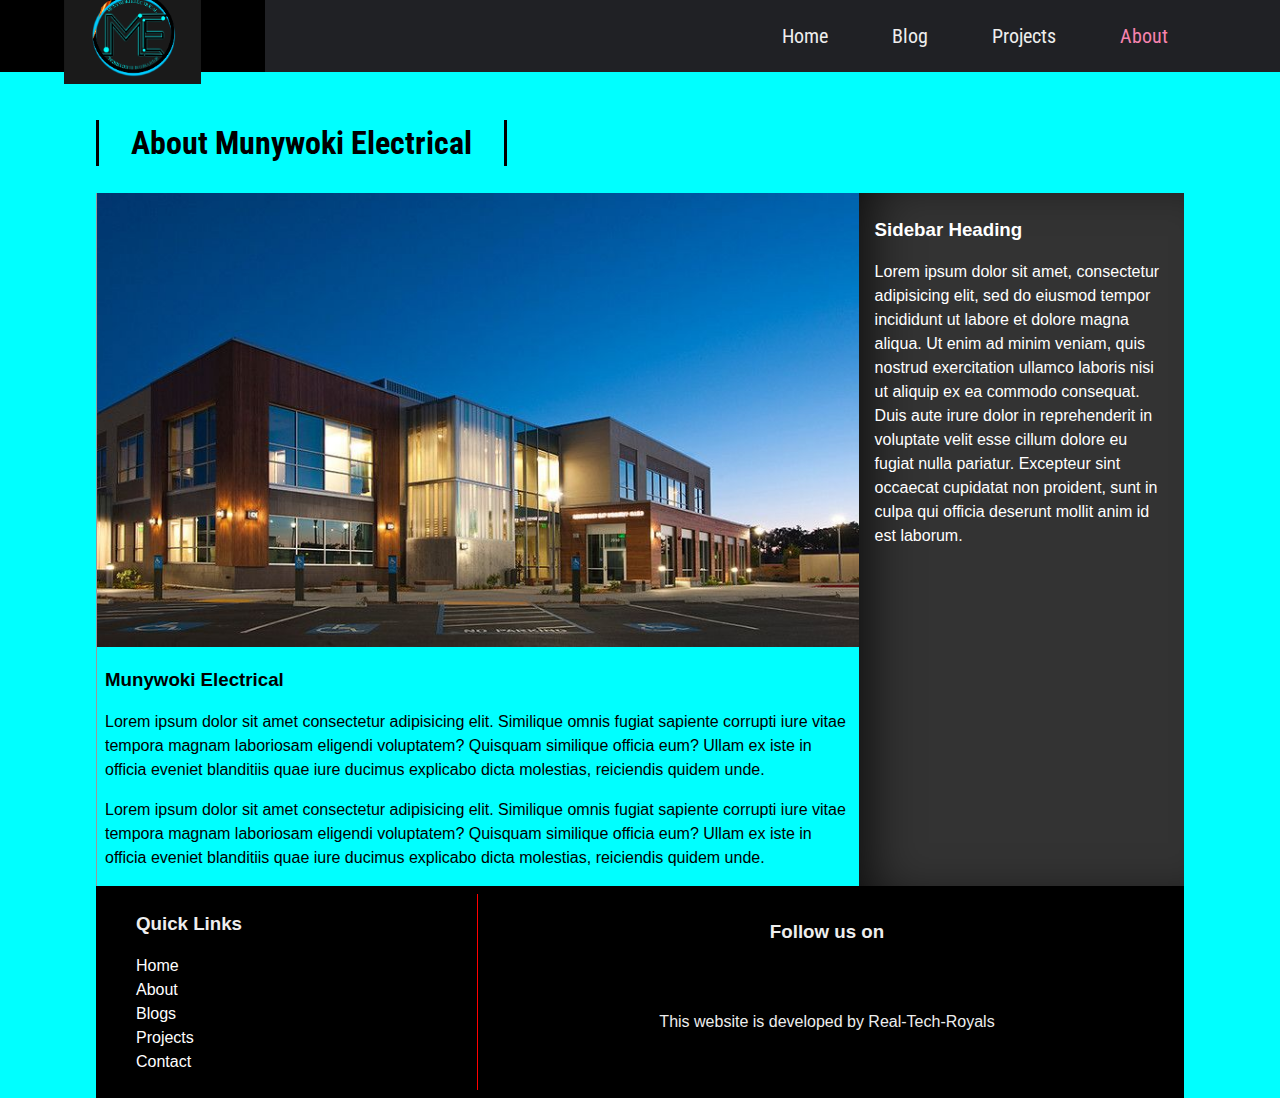
<file: Munywoki/about.html>
<!DOCTYPE html>
<html lang="en">

<head>
  <meta charset="UTF-8">
  <meta name="viewport" content="width=device-width, initial-scale=1.0">
  <meta http-equiv="X-UA-Compatible" content="ie=edge">
  <link rel="stylesheet" href="https://use.fontawesome.com/releases/v5.1.0/css/all.css" integrity="sha384-lKuwvrZot6UHsBSfcMvOkWwlCMgc0TaWr+30HWe3a4ltaBwTZhyTEggF5tJv8tbt"
    crossorigin="anonymous">
  <link href="https://fonts.googleapis.com/css?family=Roboto|Roboto+Condensed|Roboto+Slab" rel="stylesheet">
  <link rel="stylesheet" href="style.css">
  <title>GTCoding</title>
</head>

<body>
  <div id="slideout-menu">
      <ul>
          <li>
              <a href="index.html">Home</a>
          </li>
          <li>
              <a href="projects.html">Blog</a>
          </li>
          <li>
              <a href="blogpost.html">Blog</a>
          </li>
          <li>
              <a href="about.html">About</a>
          </li>
          <li>
              <input type="text" placeholder="Search Here">
          </li>
      </ul>
  </div>

  <nav>
      <div id="logo-img">
          <a href="#">
              <img src="img/M004.png" alt="Munywoki Logo">
          </a>
      </div>
      <div id="menu-icon">
          <i class="fas fa-bars"></i>
      </div>
      <ul>
          <li>
              <a href="index.html">Home</a>
          </li>
          <li>
              <a href="blogslist.html">Blog</a>
          </li>
          <li>
              <a href="blogslist.html">Projects</a>
          </li>
          <li>
              <a class="active" href="about.html">About</a>
          </li>
          <li>
              <div id="search-icon">
                  <i class="fas fa-search"></i>
              </div>
          </li>
      </ul>
  </nav>

  <div id="searchbox">
      <input type="text" placeholder="Search Here">
  </div>

  <main>

    <h2 class="page-heading">About Munywoki Electrical</h2>
    <div id="post-container">
      <section id="blogpost">
        <div class="card">
          <div class="card-image">
            <img src="img/10.jpg" alt="Card Image">
          </div>
          <div class="card-description">
            <h3>Munywoki Electrical</h3>
            <p>Lorem ipsum dolor sit amet consectetur adipisicing elit. Similique omnis fugiat sapiente corrupti iure vitae
              tempora magnam laboriosam eligendi voluptatem? Quisquam similique officia eum? Ullam ex iste in officia eveniet
              blanditiis quae iure ducimus explicabo dicta molestias, reiciendis quidem unde.</p>
            <p>Lorem ipsum dolor sit amet consectetur adipisicing elit. Similique omnis fugiat sapiente corrupti iure vitae
              tempora magnam laboriosam eligendi voluptatem? Quisquam similique officia eum? Ullam ex iste in officia eveniet
              blanditiis quae iure ducimus explicabo dicta molestias, reiciendis quidem unde.</p>          
            </div>
        </div>

      </section>

      <aside id="sidebar">
        <h3>Sidebar Heading</h3>
        <p>Lorem ipsum dolor sit amet, consectetur adipisicing elit, sed do eiusmod
        tempor incididunt ut labore et dolore magna aliqua. Ut enim ad minim veniam,
        quis nostrud exercitation ullamco laboris nisi ut aliquip ex ea commodo
        consequat. Duis aute irure dolor in reprehenderit in voluptate velit esse
        cillum dolore eu fugiat nulla pariatur. Excepteur sint occaecat cupidatat non
        proident, sunt in culpa qui officia deserunt mollit anim id est laborum. </p>
      </aside>
    </div>

    <footer>
        <div id="left-footer">
            <h3>Quick Links</h3>
            <p>
                <ul>
                    <li>
                        <a href="index.html">Home</a>
                    </li>
                    <li>
                        <a href="about.html">About</a>
                    </li>
                    <li>
                        <a href="blogslist.html">Blogs</a>
                    </li>
                    <li>
                        <a href="blogslist.html">Projects</a>
                    </li>
                    <li>
                        <a href="#">Contact</a>
                    </li>
                </ul>
            </p>
        </div>

        <div id="right-footer">
            <h3>Follow us on</h3>
            <div id="social-media-footer">
                <ul>
                    <li>
                        <a href="#">
                            <i class="fab fa-facebook"></i>
                        </a>
                    </li>
                    <li>
                        <a href="#">
                            <i class="fab fa-twitter"></i>
                        </a>
                    </li>
                    <li>
                        <a href="#">
                            <i class="fab fa-instagram"></i>
                        </a>
                    </li>
                </ul>
            </div>
            <p>This website is developed by Real-Tech-Royals</p>
        </div>
    </footer>

  </main>

  <script src="main.js"></script>
</body>

</html>
</file>
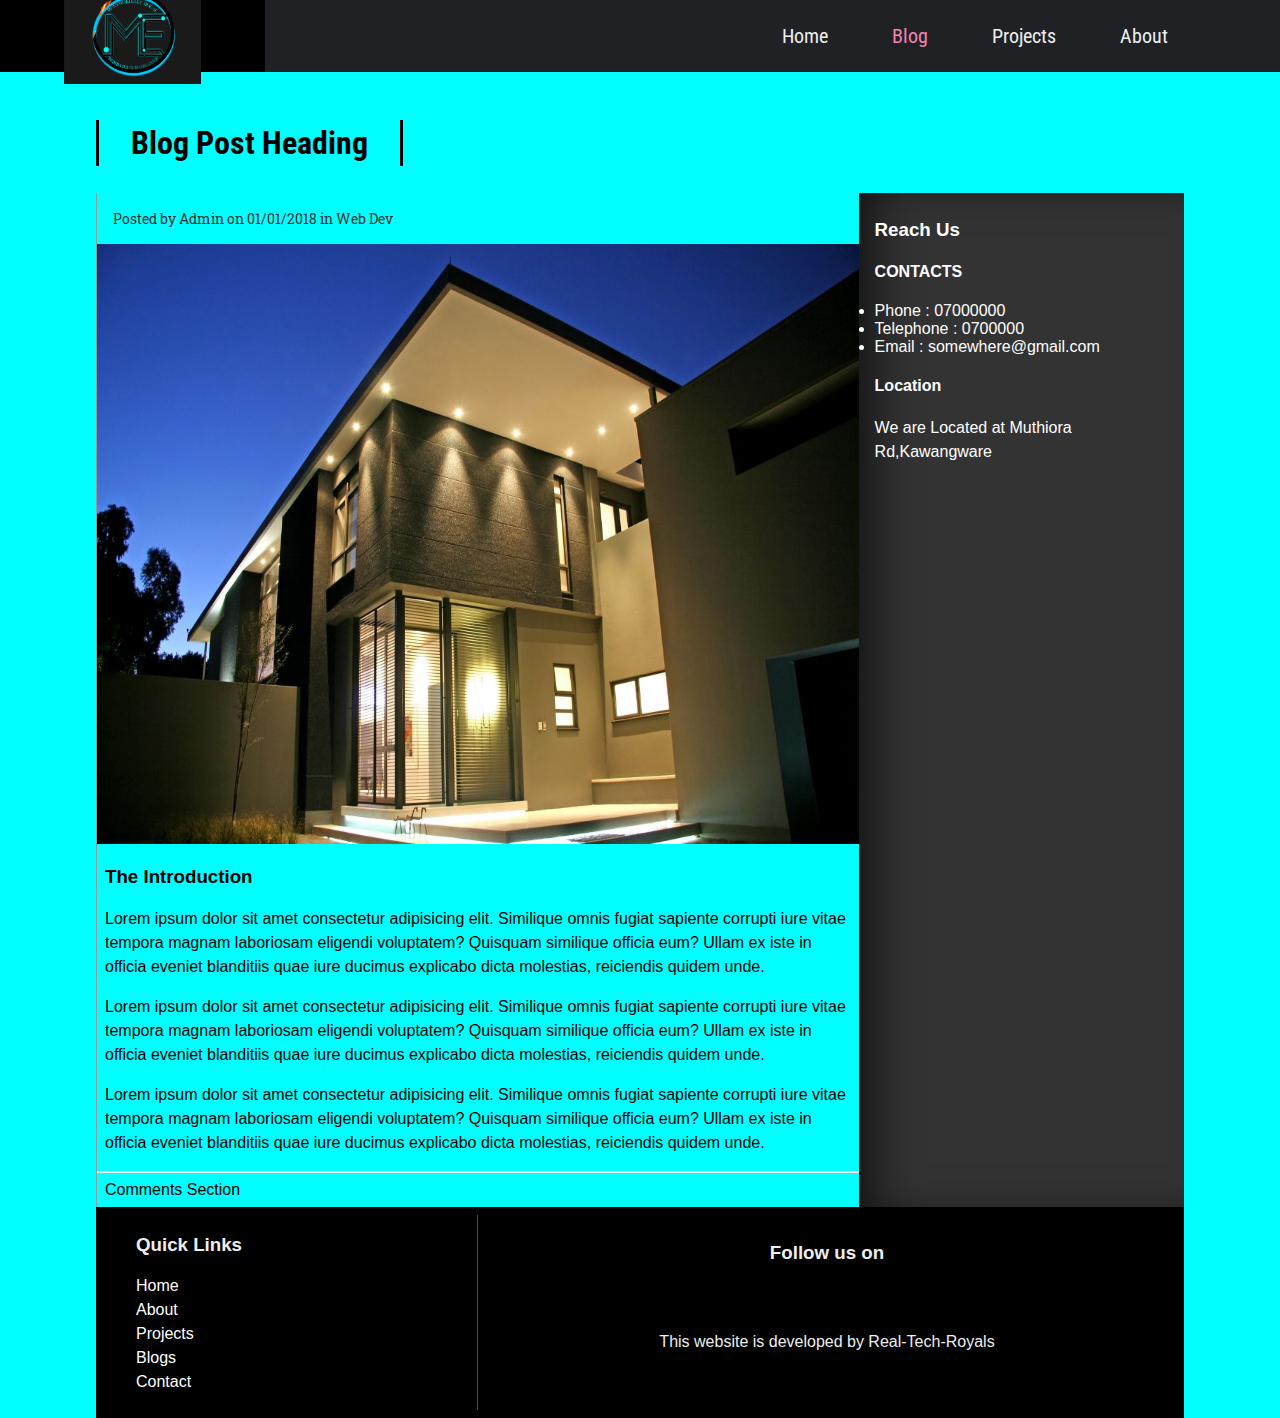
<file: Munywoki/blogpost.html>
<!DOCTYPE html>
<html lang="en">

<head>
  <meta charset="UTF-8">
  <meta name="viewport" content="width=device-width, initial-scale=1.0">
  <meta http-equiv="X-UA-Compatible" content="ie=edge">
  <link rel="stylesheet" href="https://use.fontawesome.com/releases/v5.1.0/css/all.css" integrity="sha384-lKuwvrZot6UHsBSfcMvOkWwlCMgc0TaWr+30HWe3a4ltaBwTZhyTEggF5tJv8tbt"
    crossorigin="anonymous">
  <link href="https://fonts.googleapis.com/css?family=Roboto|Roboto+Condensed|Roboto+Slab" rel="stylesheet">
  <link rel="stylesheet" href="style.css">
  <title>GTCoding</title>
</head>

<body>
  <div id="slideout-menu">
      <ul>
          <li>
              <a href="index.html">Home</a>
          </li>
          <li>
              <a  href="blogslist.html">Blog</a>
          </li>
          <li>
              <a href="projects.html">Projects</a>
          </li>
          <li>
              <a href="about.html">About</a>
          </li>
          <li>
              <input type="text" placeholder="Search Here">
          </li>
      </ul>
  </div>

  <nav>
      <div id="logo-img">
          <a href="#">
              <img src="img/M004.png" alt="Munywoki Logo">
          </a>
      </div>
      <div id="menu-icon">
          <i class="fas fa-bars"></i>
      </div>
      <ul>
          <li>
              <a href="index.html">Home</a>
          </li>
          <li>
              <a class="active" href="blogslist.html">Blog</a>
          </li>
          <li>
              <a href="blogslist.html">Projects</a>
          </li>
          <li>
              <a href="about.html">About</a>
          </li>
          <li>
              <div id="search-icon">
                  <i class="fas fa-search"></i>
              </div>
          </li>
      </ul>
  </nav>

  <div id="searchbox">
      <input type="text" placeholder="Search Here">
  </div>

  <main>

    <h2 class="page-heading">Blog Post Heading</h2>
    <div id="post-container">
      <section id="blogpost">
        <div class="card">
          <div class="card-meta-blogpost">
            Posted by Admin on 01/01/2018 in
            <a href="#">Web Dev</a>
          </div>
          <div class="card-image">
            <img src="img/1.jpg" alt="Card Image" height="600px">
          </div>
          <div class="card-description">
            <h3>The Introduction</h3>
            <p>Lorem ipsum dolor sit amet consectetur adipisicing elit. Similique omnis fugiat sapiente corrupti iure vitae
              tempora magnam laboriosam eligendi voluptatem? Quisquam similique officia eum? Ullam ex iste in officia eveniet
              blanditiis quae iure ducimus explicabo dicta molestias, reiciendis quidem unde.</p>
            <p>Lorem ipsum dolor sit amet consectetur adipisicing elit. Similique omnis fugiat sapiente corrupti iure vitae
              tempora magnam laboriosam eligendi voluptatem? Quisquam similique officia eum? Ullam ex iste in officia eveniet
              blanditiis quae iure ducimus explicabo dicta molestias, reiciendis quidem unde.</p>
            <p>Lorem ipsum dolor sit amet consectetur adipisicing elit. Similique omnis fugiat sapiente corrupti iure vitae
              tempora magnam laboriosam eligendi voluptatem? Quisquam similique officia eum? Ullam ex iste in officia eveniet
              blanditiis quae iure ducimus explicabo dicta molestias, reiciendis quidem unde.</p>
          </div>
        </div>

        <div id="comments-section">
          Comments Section
        </div>
      </section>

      <aside id="sidebar">
        <h3>Reach Us</h3>
        <h4>CONTACTS</h4>
        <p>
          <li>Phone : 07000000</li>
          <li>Telephone : 0700000</li>
          <li>Email : somewhere@gmail.com</li>
        </p>
        <h4>Location</h4>
        <p>We are Located at Muthiora Rd,Kawangware </p>
      </aside>
    </div>

    <footer>
        <div id="left-footer">
            <h3>Quick Links</h3>
            <p>
                <ul>
                    <li>
                        <a href="index.html">Home</a>
                    </li>
                    <li>
                        <a href="about.html">About</a>
                    </li>
                    <li>
                        <a href="projects.html">Projects</a>
                    </li>
                    <li>
                        <a href="blogslist.html">Blogs</a>
                    </li>
                    <li>
                        <a href="#">Contact</a>
                    </li>
                </ul>
            </p>
        </div>

        <div id="right-footer">
            <h3>Follow us on</h3>
            <div id="social-media-footer">
                <ul>
                    <li>
                        <a href="#">
                            <i class="fab fa-facebook"></i>
                        </a>
                    </li>
                    <li>
                        <a href="#">
                            <i class="fab fa-twitter"></i>
                        </a>
                    </li>
                    <li>
                        <a href="#">
                            <i class="fab fa-instagram"></i>
                        </a>
                    </li>
                </ul>
            </div>
            <p>This website is developed by Real-Tech-Royals</p>
        </div>
    </footer>

  </main>

  <script src="main.js"></script>
</body>

</html>
</file>
<file: Munywoki/style.css>
body {
  font-family: "sans-serif", sans-serif;
  margin: 0;
  background-color: cyan;
}

h1 {
  padding: 8px;
  background: rgba(255, 0, 0, 0.8);
  border-radius: 8px;
  margin: 0;
  font-size: 64px;
  font-family: "Roboto Slab", serif;
}

p {
  line-height: 1.5;
}

main {
  margin: 0 auto;
}

a {
  text-decoration: none;
  color: black;
}

a:hover {
  text-decoration: underline;
}

/* Inputs */

input,
textarea {
  height: 32px;
  padding: 0 16px;
  font-family: "Roboto Condensed", sans-serif;
  font-size: 20px;
  border: none;
  box-shadow: inset 8px 3px 18px -4px rgba(0, 0, 0, 0.4);
}

input:focus,
textarea:focus {
  outline: none;
}

/* Banner */

#banner {
  height: 100vh;
  display: flex;
  align-items: center;
  justify-content: center;
  flex-direction: column;
  background: rgba(0, 0, 0, 0.2) url("img/3.jpg");
  background-size: cover;
  background-attachment: fixed;
  background-position: center;
  background-blend-mode: overlay;
  color: white;
}

#banner h3 {
  background: black;
  border-radius: 8px;
  padding: 0 24px;
  font-size: 24px;
}

/* Search Box */

#searchbox {
  position: fixed;
  right: 0;
  top: 24px;
  width: 500px;
  pointer-events: none;
  z-index: 50;
  transition: 0.4s;
}

#searchbox input {
  height: 48px;
  width: 100%;
}

/* Navigation */

nav {
  height: 72px;
  background: #202125;
  width: 100%;
  margin: 0;
  position: fixed;
  font-family: "Roboto Condensed", sans-serif;
  font-size: 20px;
  display: flex;
  justify-content: space-between;
  padding: 0 16px 0 0;
  box-sizing: border-box;
  z-index: 100;
}

nav a {
  padding: 0 32px;
  color: #eee;
  transition: 0.4s;
}

nav a:hover {
  text-decoration: none;
  color: red;
}

nav ul {
  display: flex;
  list-style: none;
  justify-content: space-around;
  align-items: center;
  height: 100%;
  margin: 0;
}

.active {
  color: #f783ae;
}

#logo-img {
  display: flex;
  height: 100%;
  background: #111;
  padding: 0 32px;
  align-items: center;
  color: white;
  transition: 0.4s;
}

#logo-img img {
  height: 100px;
}

#logo-img:hover {
  background: black;
}

#menu-icon {
  height: 100%;
  font-size: 28px;
  padding: 0 4px;
  color: #eee;
  display: none;
  align-items: center;
}

/* Search Icon */

#search-icon {
  color: white;
  padding: 0 32px;
  cursor: pointer;
  transition: 0.4s;
}

#search-icon:hover {
  color: red;
}

/* Slideout Menu */

#slideout-menu {
  display: none;
  background: #2d3436;
  z-index: 100;
  position: fixed;
  transition: 0.4s;
  margin-top: 72px;
  width: 100%;
  text-align: center;
  opacity:0;
  pointer-events:none;
}

#slideout-menu ul {
  list-style: none;
  padding: 0 32px;
}

#slideout-menu ul li {
  padding: 8px;
}

#slideout-menu a {
  font-family: "Roboto Condensed", sans-serif;
  font-size: 20px;
  color: white;
}

#slideout-menu input {
  width: 85%;
  padding: 8px;
  font-family: "Roboto Condensed", sans-serif;
  font-size: 20px;
  text-align: center;
}

/* Sections */

section {
  display: flex;
  justify-content: space-around;
  flex-wrap: wrap;
}

.section-heading {
  font-size: 32px;
  font-family: "Roboto Condensed", sans-serif;
  border-left: 3px solid black;
  border-right: 3px solid black;
  transition: all 0.4s;
  display: inline-block;
  padding: 4px 32px;
}

.section-heading:hover {
  padding: 4px 48px;
  background: red;
}

/* Section Source */

#section-source p {
  padding: 8px;
  text-align: center;
}

#section-source a {
  margin: 8px;
  text-align: center;
}

/* Card */

.card-image {
  transition: 0.4s;
}

.card-image:hover {
  box-shadow: 0 10px 6px -6px #777;
}

.card .card-description {
  padding: 0 8px;
}

.card-meta-blogpost{
  color:#333;
  font-size:14px;
  padding: 16px;
  font-family:'Roboto Slab', serif;
}

.card-meta-blogpost a{
  color:#333;
}

/* Button Read more */

.btn-readmore {
  padding: 8px 24px;
  border: 3px solid black;
  transition: 0.4s;
  display: inline-block;
  margin-bottom: 24px;
  margin-left: 24px;
  font-weight: bold;
  cursor: pointer;
  background: white;
}

.btn-readmore:hover {
  background: red;
  text-decoration: none;
  padding: 8px 64px 8px 24px;
  color: white;
}

/* Footer */

footer {
  background: black;
  padding: 8px;
  color: #eee;
  display: flex;
}

footer a {
  color: white;
}

footer #left-footer {
  flex: 1;
  border-right: 1px solid red;
  padding-left: 32px;
}

footer #left-footer ul {
  padding: 0;
  list-style: none;
  line-height: 1.5;
}

footer #right-footer {
  flex: 2;
  padding: 8px;
  text-align: center;
}

footer #social-media-footer a .fa-facebook,
footer #social-media-footer a .fa-youtube,
footer #social-media-footer a .fa-github {
  color: white;
  transition: 0.4s;
}

footer #social-media-footer ul {
  display: flex;
  list-style: none;
  justify-content: center;
  padding: 0;
}

footer #social-media-footer ul li {
  font-size: 48px;
  padding: 16px;
  transition: 0.4s;
}

footer #social-media-footer ul li:hover a .fa-youtube {
  color: red;
}

footer #social-media-footer ul li:hover a .fa-facebook {
  color: #3b5998;
}

footer #social-media-footer ul li:hover a .fa-github {
  color: #bbb;
}

/* Blog List page */

.page-heading{
  font-size:32px;
  font-family:'Roboto Condensed', sans-serif;
  border-left:3px solid black;
  border-right:3px solid black;
  transition: all 0.4s;
  display:inline-block;
  padding:4px 32px;
  margin-top: 120px;
}

.page-heading:hover{
  padding:4px 48px;
  background:red;
}

.card-meta{
  color:#333;
  font-size: 14px;
  padding-left:8px;
  font-family:'Roboto Slab', serif;
}

.card-meta a{
  color:#333;
}

/* Pagination */

.pagination{
  padding:8px;
  text-align:center;
  font-weight:bold;
}

.pagination a{
  border-top: 3px solid white;
  display: inline-block;
  padding:8px 16px;
  transition:0.4s;
}

.pagination a:hover{
  text-decoration: none;
  border-top:3px solid black;
}

/* Single Blogpost */

#post-container{
  display: flex;
}

#blogpost{
  display: flex;
  flex-direction:column;
  width:70%;
  border-left:1px solid #999;
}

#blogpost .card{
  width:100%;
}

#blogpost .card-image:hover{
  box-shadow: none;
}

/* Sidebar */

#sidebar{
  background:#333;
  flex:1;
  padding: 8px 16px;
  color:white;
  box-shadow: inset 27px 0 51px -18px rgba(0,0,0,0.75);
}

/* Comments section */

#comments-section{
  border-top: 2px solid #eee;
  padding:8px;
}


/* Media Queries */

@media (max-width: 900px) {
  nav ul {
    display: none;
  }

  #menu-icon {
    display: flex;
  }

  #slideout-menu {
    display: block;
  }

  #searchbox {
    display: none;
  }

  #blogpost{
    width:100%;
    border-left:0;
  }

  #sidebar{
    display: none;
  }
}

@media (max-width: 719px) {
  main {
    width: 95%;
  }

  section {
    flex-direction: column;
  }

  .card,
  .card .card-image img {
    width: 100%;
  }

  footer {
    flex-direction: column;
    text-align: center;
  }

  footer #left-footer {
    flex: 1;
    border-right: 0;
    padding-left: 0;
  }

  footer #right-footer {
    background: #eee;
    color: black;
  }

  footer #right-footer a {
    color: black;
  }

  footer #social-media-footer a .fa-facebook,
  footer #social-media-footer a .fa-youtube,
  footer #social-media-footer a .fa-github {
    color: black;
    transition: 0.4s;
  }
}

@media (max-width: 600px) {
  main {
    width: 100%;
  }

  h1 {
    font-size: 48px;
  }

  #banner h3 {
    font-size: 20px;
  }

  .card {
    text-align: center;
  }

  #logo-img {
    padding: 0;
  }
}

@media (min-width: 720px) {
  main {
    width: 95%;
  }
  .card {
    width: 45%;
  }
  .card .card-image img {
    width: 100%;
  }
}

@media (min-width: 1200px) {
  main {
    width: 85%;
  }
}
</file>
